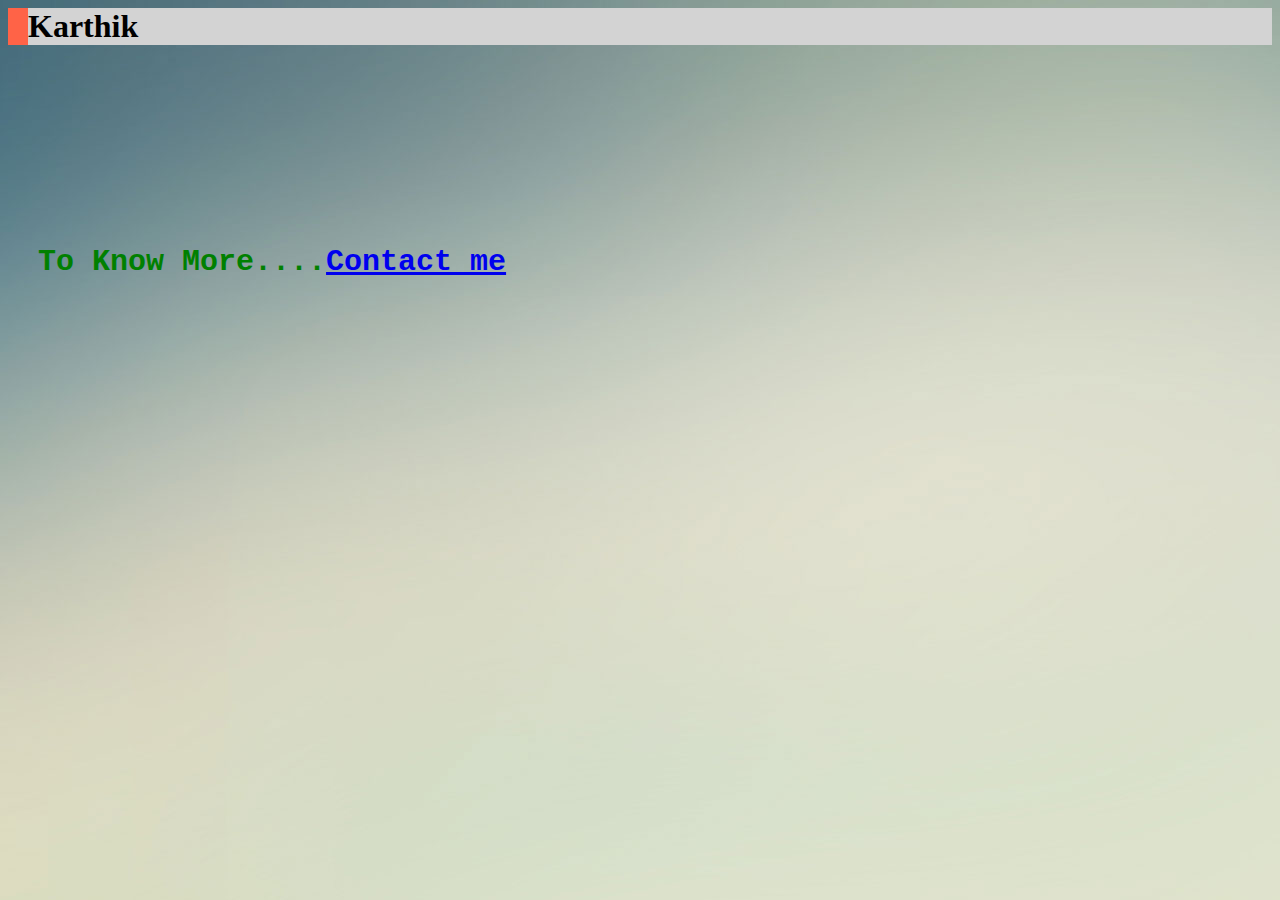
<file: index.html>
<html>
<head>
<title>Home Page</title>
<link rel="stylesheet" href="hpage.css">
</head>
<body class="bstyle" align="center">
<h1 class="hstyle1"><b>Karthik</b></h1>
<div class="d">
<label class="i">To Know More....<a href="contactme.html"><strong>Contact me</strong></a></label>
</div>
</body>
</html>
</file>
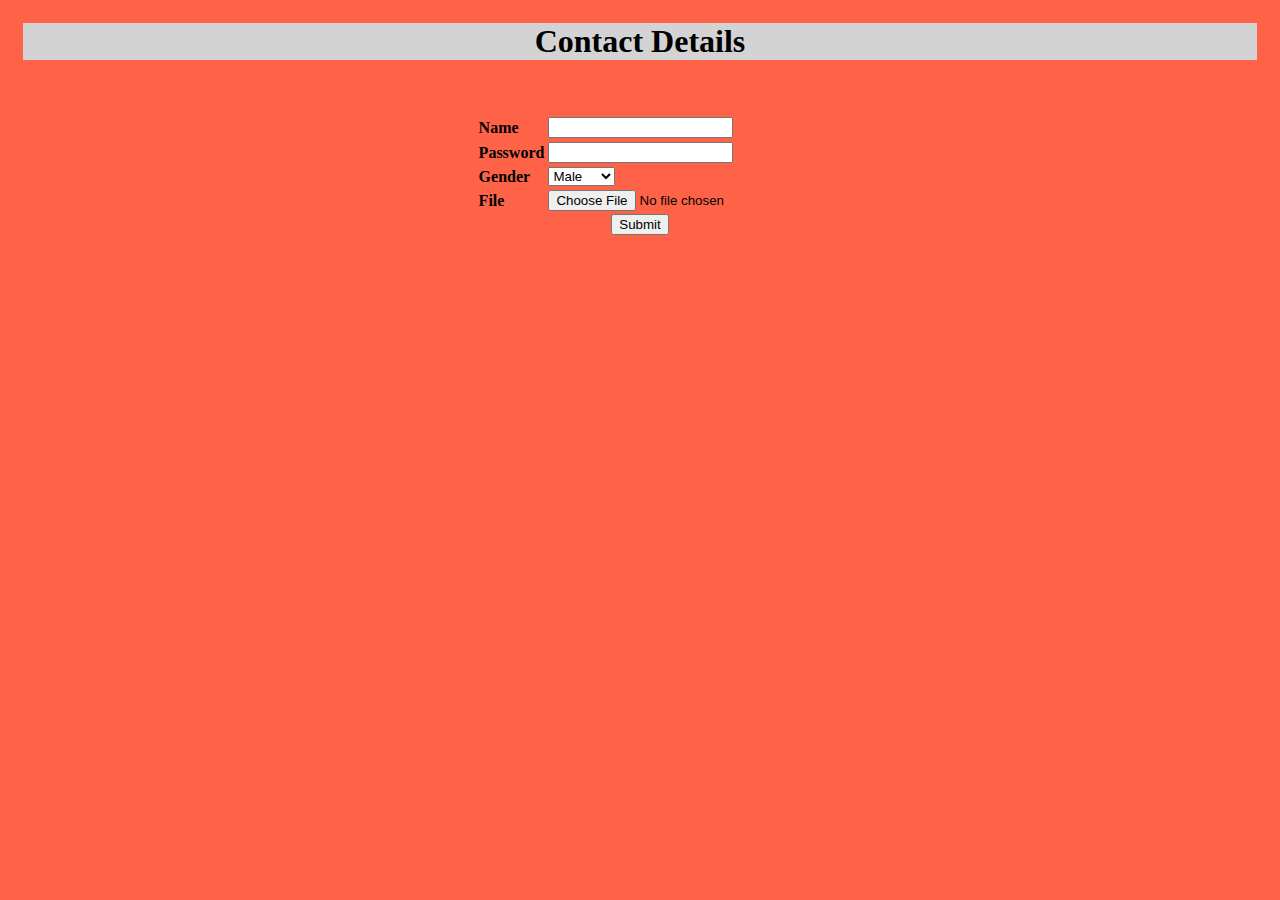
<file: contactme.html>
<html>
<head>
<link rel="stylesheet" href="hpage.css">
<title>Contact Me</title>
</head>
<body class="b2style" align='center' >
<form method="post">
<h1 class="hstyle">Contact Details </h1>
<br>
<div>
<table align="center">
<tr>
<td><label><b>Name</b></label></td>
<td><input type="text" name="name"></td>
</tr>
<tr>
<td><label><b>Password</b></label></td>
<td><input type="password" name="password"></td>
</tr>
<tr>
<td><label><b>Gender</b></label></td>
<td>
<select>
<option value="Male">Male</option>
<option value="Female">Female</option>
</select>
</td>
</tr>
<tr>
<td><label><b>File</b></label></td>
<td>
<input type="file">
</td>
</tr>
</table>
</form>
<input type="submit" value="Submit">
</div>
</body>
</html>
</file>
<file: hpage.css>
body.bstyle
{
background-image:url("bg3.jpg");
text-align:left;
}
body.b2style
{
background-color:tomato;
}
h1.hstyle1
{   font-family:timesnewroman;
	text-align:left;
	border-left:20px solid tomato;
	background-color:lightgrey;
}
h1.hstyle
{
	font-family:verdana;
	text-align:center;
	border:15px solid tomato;
	background-color:lightgrey;
	
}
div.d{
	border:gray;
	margin-bottom:1px;
	margin-left:30px;
	margin-right:30px;
	margin-top:200px;
}
label.i
{   color:green;
    font-size:30px;
	font-family:Courier New;
	font-weight:bolder;
}
</file>
